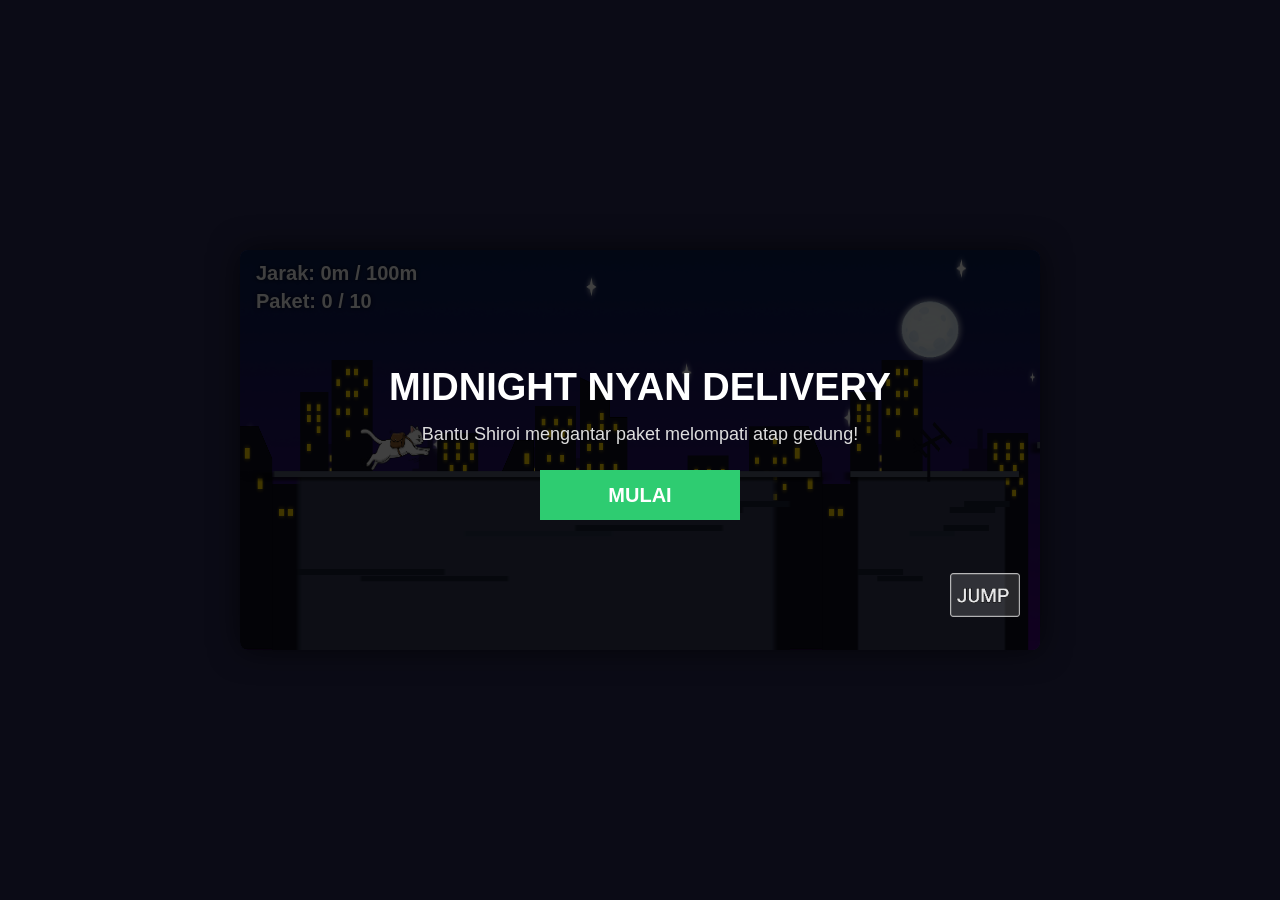
<file: index.html>
<!DOCTYPE html>
<html lang="id">
<head>
<meta charset="UTF-8">
<title>Midnight Nyan Delivery</title>
<link rel="stylesheet" href="css/style.css">
</head>
<body>
  <div id="game-wrap">
    <canvas id="gameCanvas" width="800" height="400"></canvas>
    <div id="jumpBtn"><img src="assets/Tombol_Lompat1.png" alt="Lompat"></div>
  </div>
  <script src="js/game.js"></script>
</body>
</html>
</file>
<file: css/style.css>
* { margin: 0; padding: 0; box-sizing: border-box; }

body {
  background: #0b0b16;
  display: flex;
  align-items: center;
  justify-content: center;
  min-height: 100vh;
  font-family: sans-serif;
}

#game-wrap {
  position: relative;
  width: 800px;
  height: 400px;
}

#gameCanvas {
  display: block;
  width: 800px;
  height: 400px;
  background: #14142b;
  border-radius: 8px;
  box-shadow: 0 0 30px rgba(0,0,0,0.6);
}

#jumpBtn {
  position: absolute;
  right: 20px;
  bottom: 20px;
  width: 70px;
  height: 70px;
  background: none;
  border: none;
  cursor: pointer;
  padding: 0;
  opacity: 0.9;
}

#jumpBtn img {
  width: 100%;
  height: 100%;
  object-fit: contain;
}

#jumpBtn:active {
  transform: scale(0.9);
}
</file>
